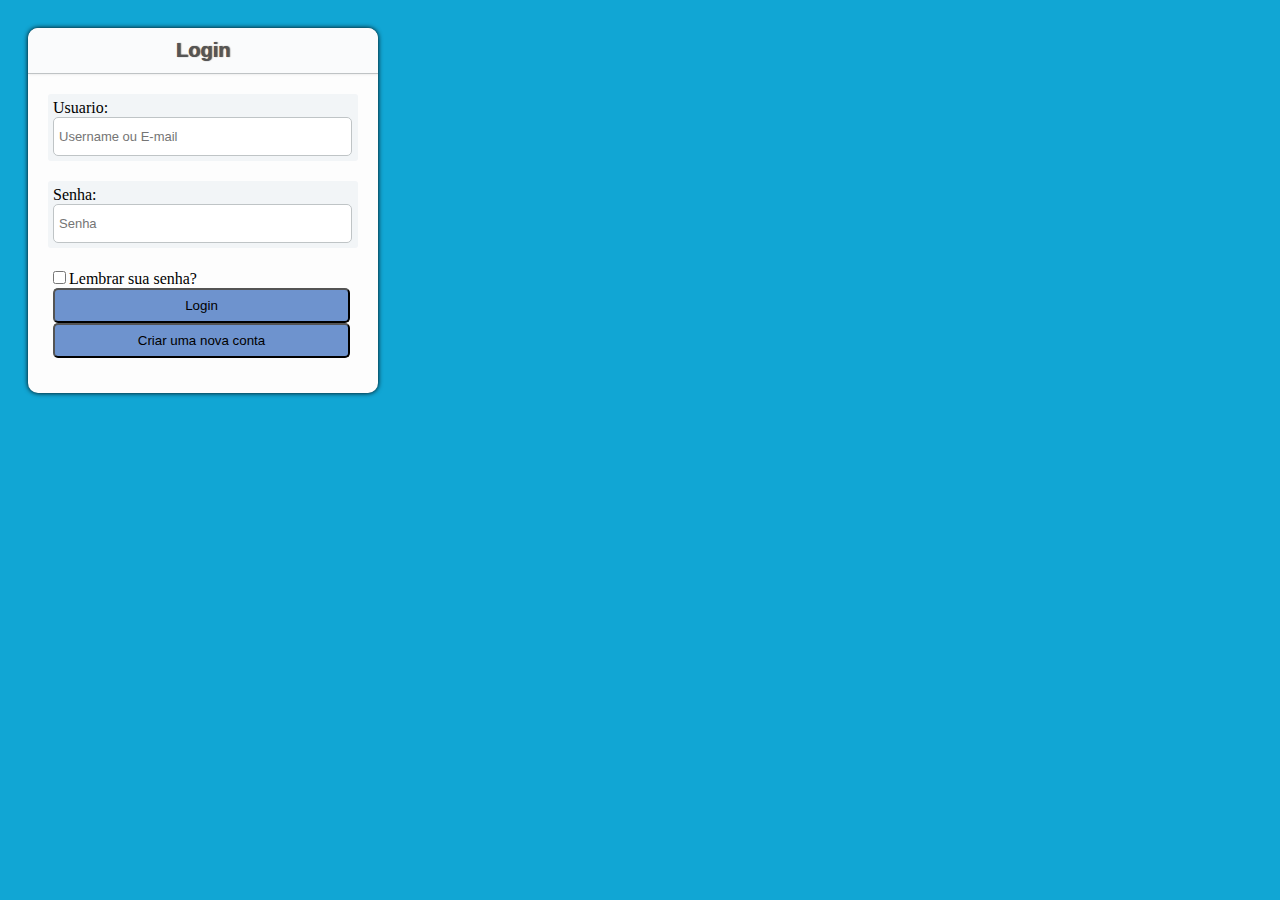
<file: TelaLogin.html>
<!DOCTYPE html>
<html lang="pt-BR">

<head>
    <meta charset="UTF-8">
    <meta name="viewport" content="width=device-width, initial-scale=1.0">
    <meta http-equiv="X-UA-Compatible" content="ie=edge">
    <title>Login</title>
    <link rel="stylesheet" href="TelaLogin.css">
</head>

<body>
    <section class="login">
    
        <div class="box_interno">
    
            <header  class="titulo_login">Login</header>

            <main>
                <article class="usuario_senha"> 
                    Usuario: <input type="text" id="usuario" placeholder="Username ou E-mail">
                    <span  class="mensagemErro erroUsuario"></span>
                </article>
                
                <article class="usuario_senha"> 
                    Senha: <input type="password" id="senha" placeholder="Senha">
                    <span  class="mensagemErro erroSenha"></span>
                </article>
                
                <input type="checkbox" class="lembrarsenha">Lembrar sua senha?

                <article class="botoes">
                    <input type="button" id="botao" value="Login" onclick="logar()">
                    <input type="button" id="botao" value="Criar uma nova conta" onclick="redirecionar()">
                </article>

            </main>

        </div>
    
    </section>

    <script src="TelaLogin.js"></script>
</body>

</html>
</file>
<file: TelaLogin.css>
body{
    background-color: #11a6d4;
    height: 390px;
    width: 390px;
}

/* Borda */
.login{
    background-color: #1992b7;
    height: auto;
    width: auto;
    margin: auto;
    border-radius: 10px;
}

/* tela */
.box_interno{
    background-color: #fdfdfd;
    height: 365px;
    width: 350px;
    position: absolute;
    margin: 20px;
    border-radius: 10px;
    box-shadow: 0px 0px 5px black;
    overflow: hidden;
}

.titulo_login{
    background-color: #fafbfc;
    height: 45px;
    text-align: center;
    font: bold 20px/45px arial;
    border-top-left-radius: 10px;
    border-top-right-radius: 10px;
    border-bottom: 1px solid #bfc3c5;
    box-shadow: 1px 0px 3px #dedede;
    color: #555555;
    text-shadow: 1px 0px 1px;
}

.usuario_senha{
    margin: 20px;
    padding: 5px;
    background-color: #f2f5f7;
    border-radius: 3px;
}

.usuario_senha input{
    width: 290px;
    height: 35px;
    padding-left: 5px;
    font: normal 13px arial;
    color: black;
    border-radius: 5px;
    border: 1px solid #bfc4c6;
    outline: none;
}

.usuario_senha:hover{
    background-color: #e0f1fc;
}

.usuario_senha:hover input{
    border-color: #7dc6dd;
}

.mensagemErro{
    font-size: 13px;
    color: red;
}

.botoes{
    width: 320px;
    margin-left: 25px;
}

label{
    font: 12px normal arial;
}

#botao{
    color: black;
    border-radius: 5px;
    padding: 8px;
    background-color: rgb(110, 147, 206);
    width: 297px;
    text-align: center;
}

.lembrarsenha{
    font: 12px normal arial;
    margin-left: 25px;
}
</file>
